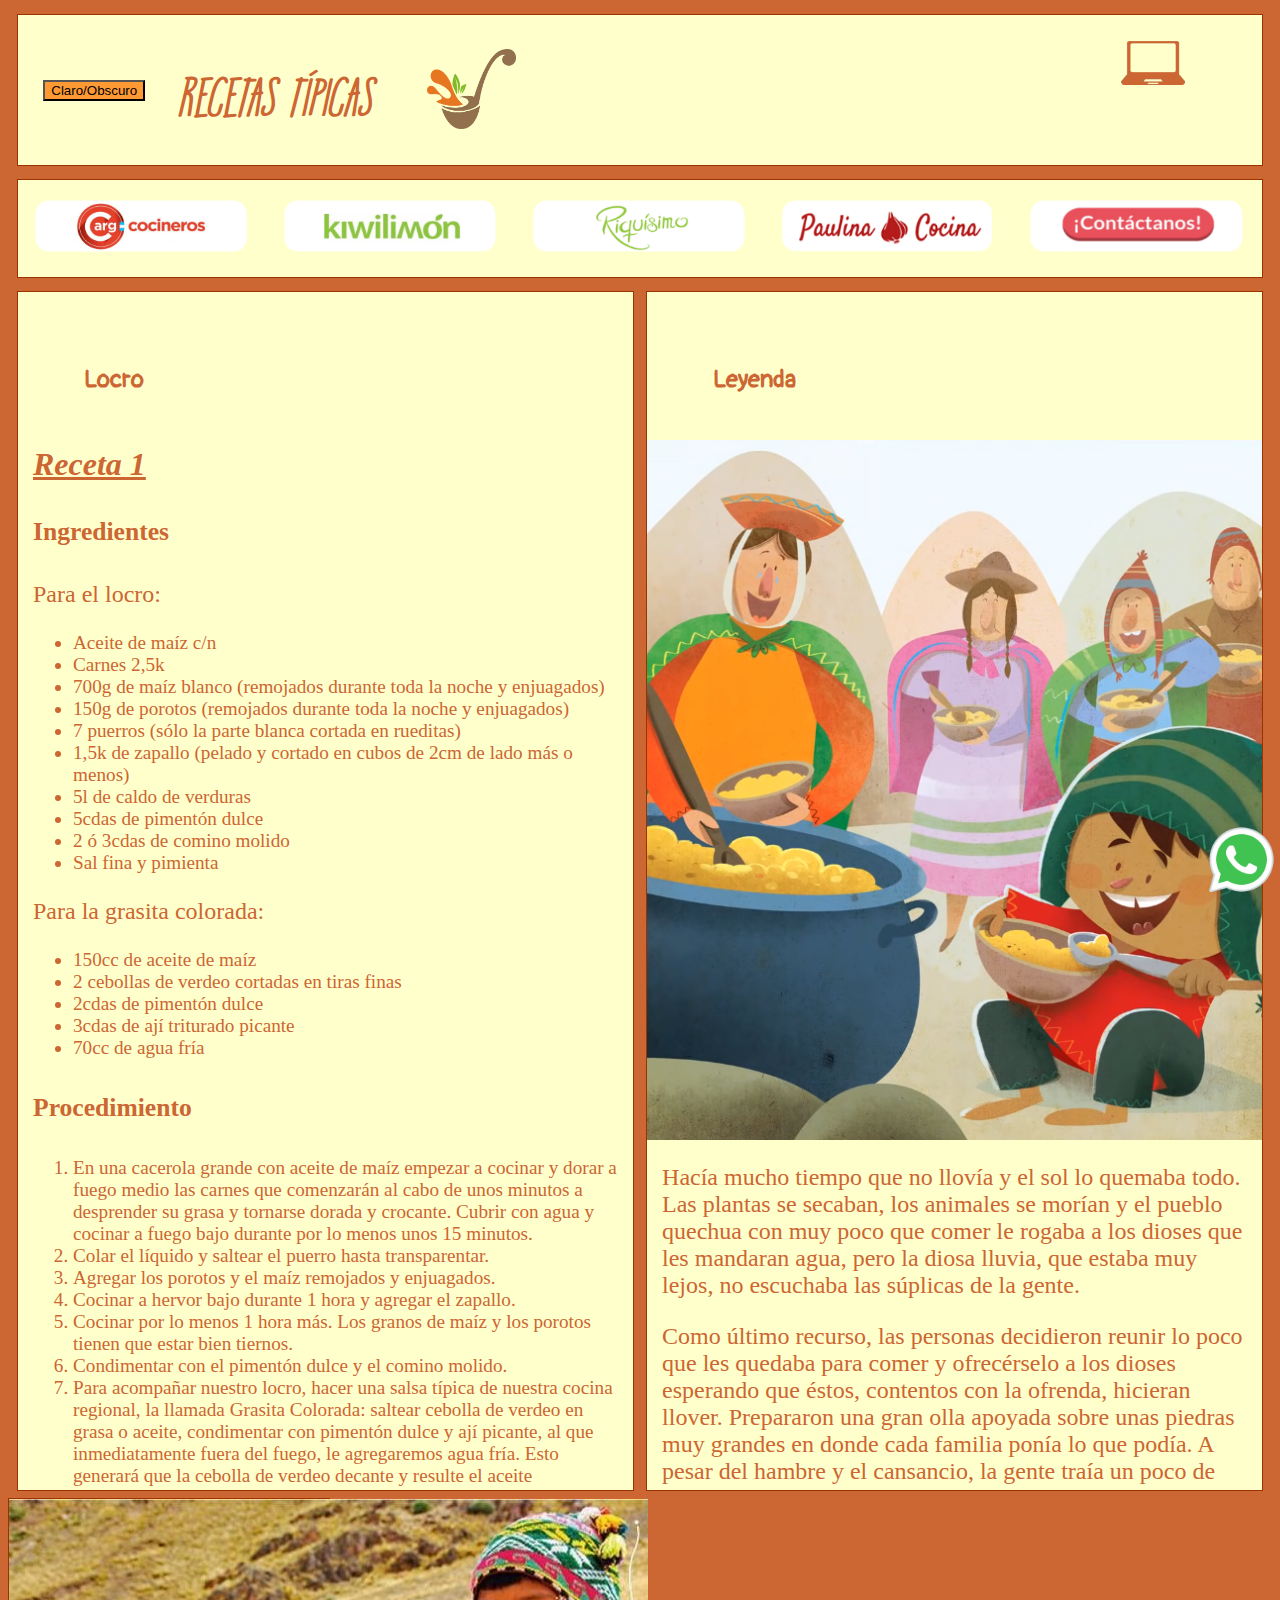
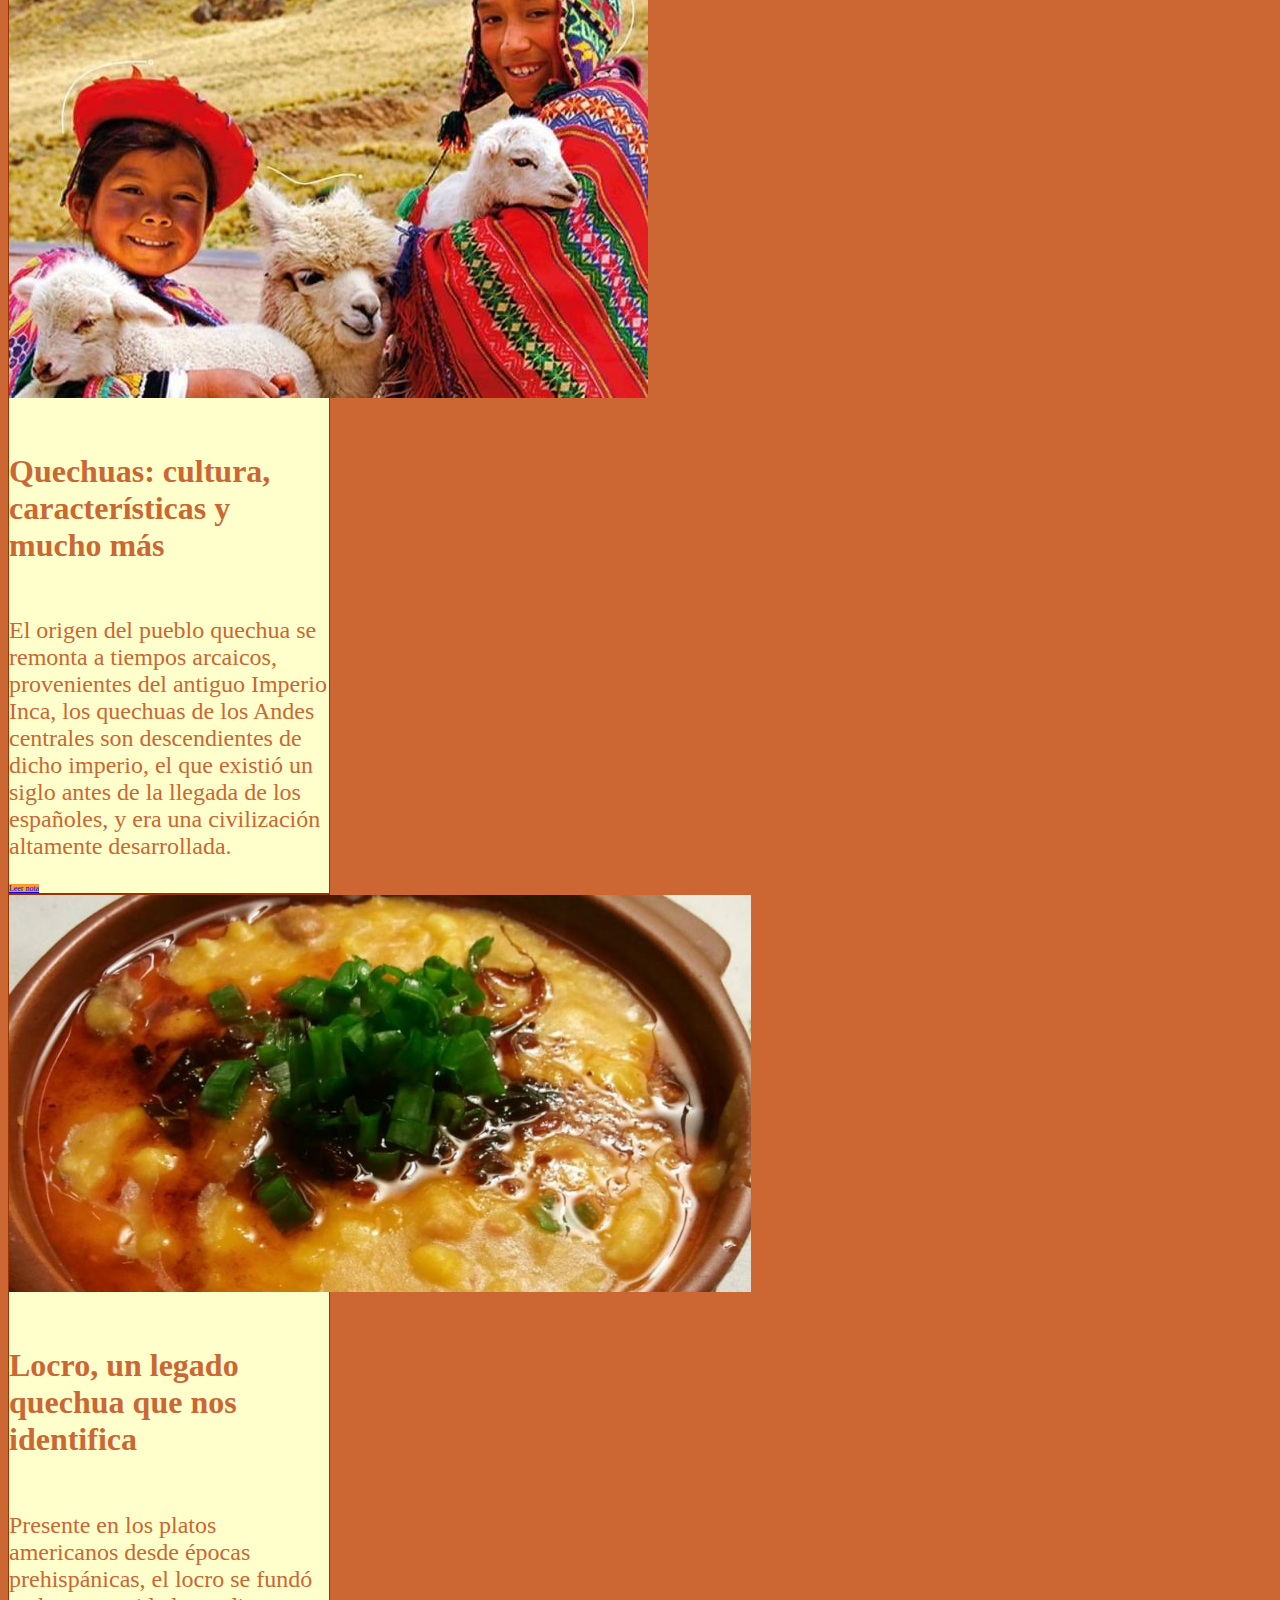
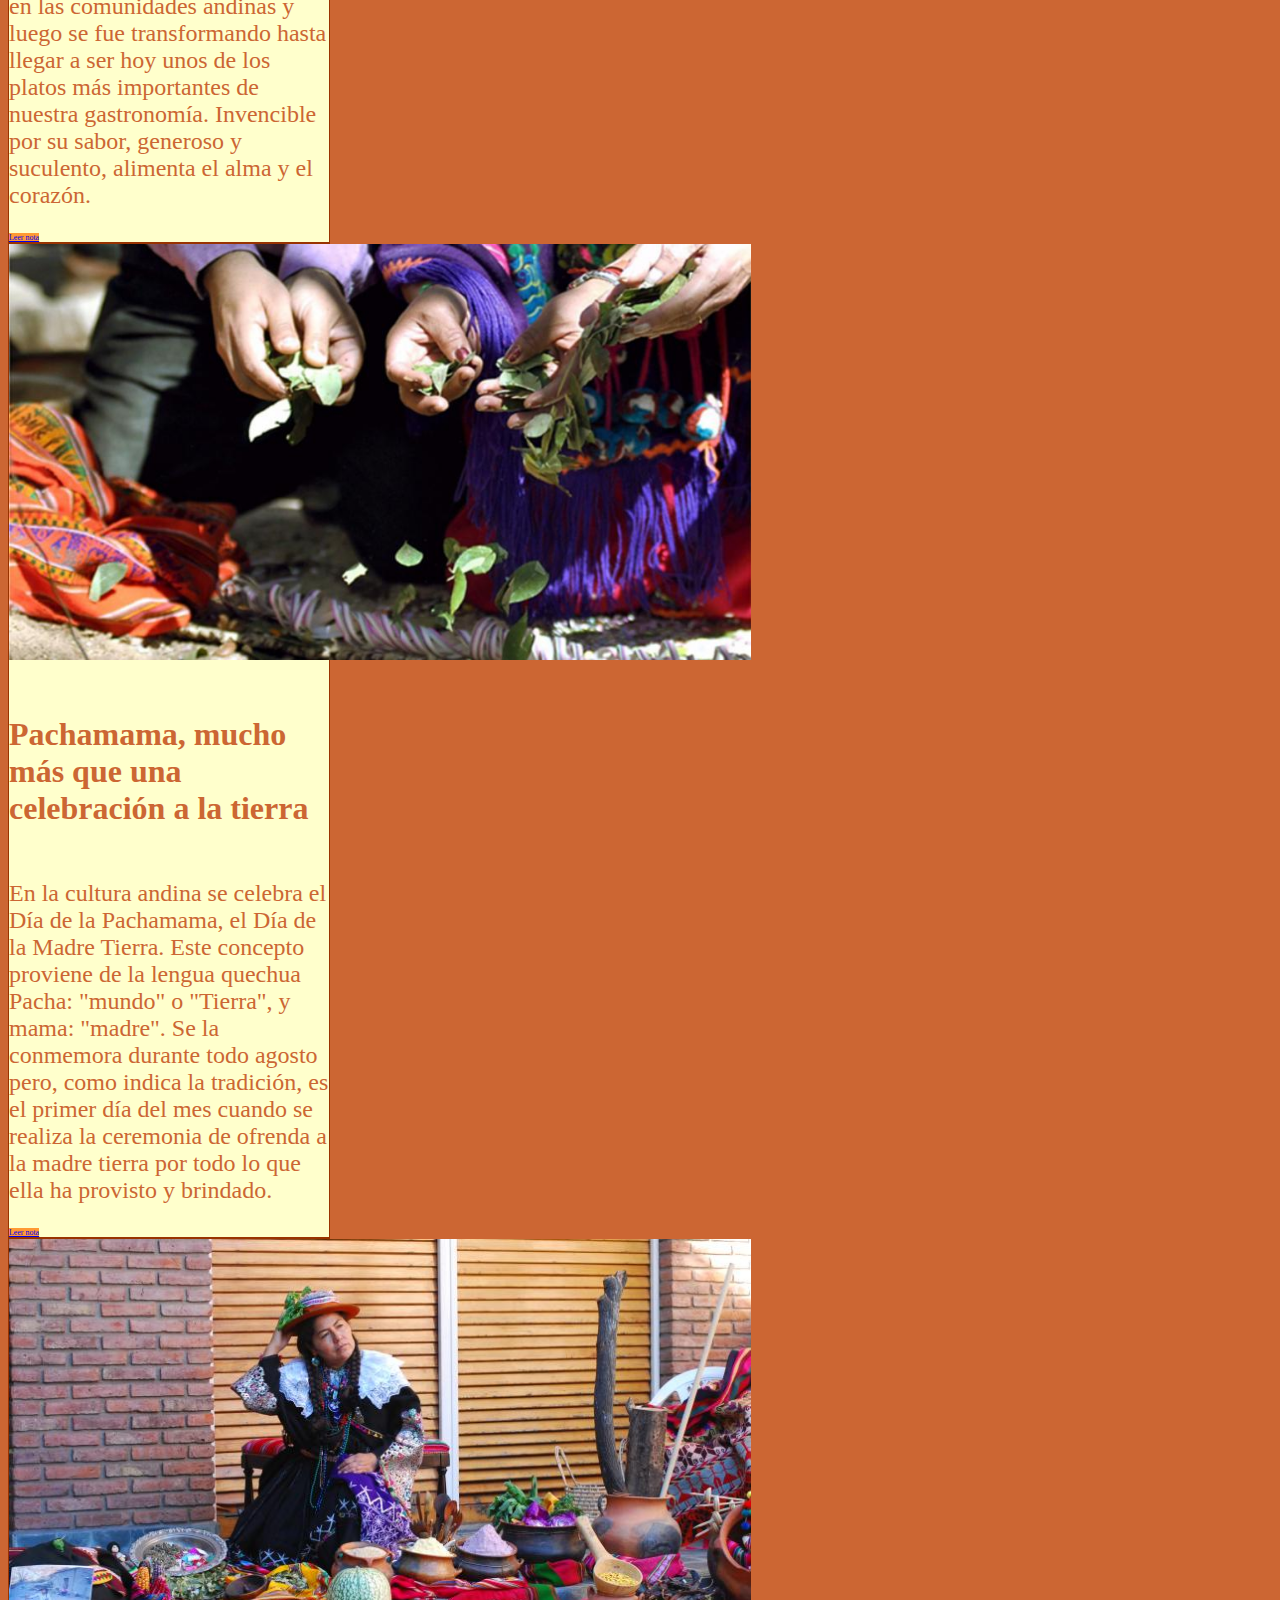
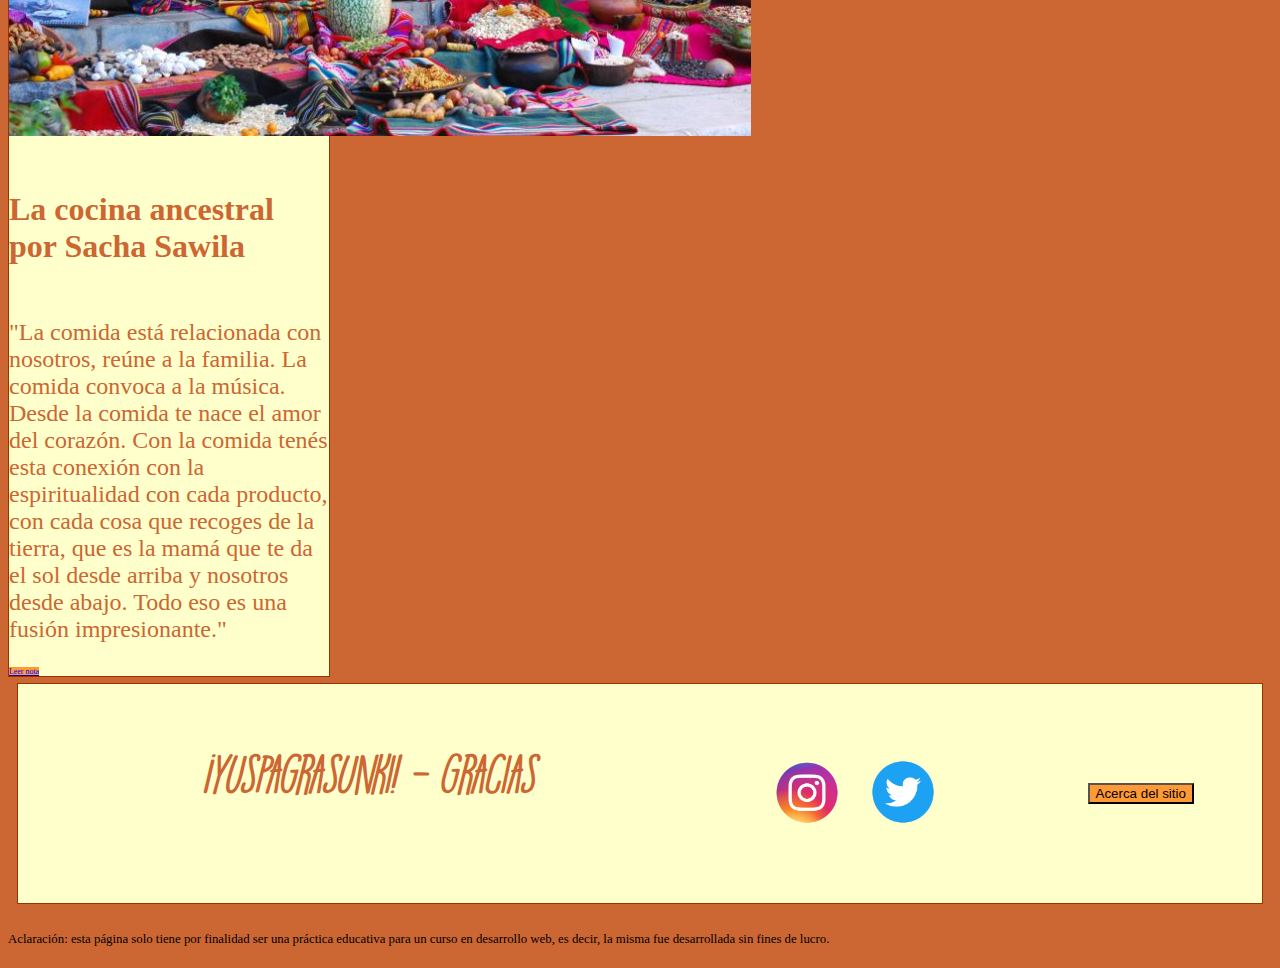
<file: index.html>
<!DOCTYPE html>
<html lang="es" dir="ltr">
  <head>
    <meta name="author" content="Mare Salto">
    <meta name="description" content="Recetas típicas - Locro Quechua">
    <meta name="keywords" content="receta, locro, comida típica, quechua">
    <meta charset="utf-8">
    <meta name="viewport" content="width=device-width, initial-scale=1.0">
    <link rel="preconnect" href="https://fonts.googleapis.com">
    <link rel="preconnect" href="https://fonts.gstatic.com" crossorigin>
    <link href="https://fonts.googleapis.com/css2?family=Pangolin&display=swap" rel="stylesheet">
    <link href="https://cdn.jsdelivr.net/npm/bootstrap@5.2.0-beta1/dist/css/bootstrap.min.css" rel="stylesheet" integrity="sha384-0evHe/X+R7YkIZDRvuzKMRqM+OrBnVFBL6DOitfPri4tjfHxaWutUpFmBp4vmVor" crossorigin="anonymous">
    <link rel="stylesheet" href="css/style.css">
    <title>Locro Quechua</title>
  </head>

<!-- BODY -->

  <body>

<!-- WELCOME SIGN -->

    <script>alert("Bienvenides todes a Recetas Típicas!")</script>

<!-- WHATSAPP -->

    <div class="wsp">
      <a href="https://wa.me/+5492616644965?text=¡Hola!" target="_blank">
        <img class="wspp" src="./image/wsp.png" alt="Whatsapp"></a>
    </div>

<!-- HEADER -->

    <header id='headercolor'>

<!-- BUTTON LIGHT/DARK -->

      <button type="button" class="btn btn-warning" onclick="mainChangeColor()">Claro/Obscuro</button>

      <div class="container1">

        <div class="header1">
          <div class="title-header">
            <h1>Recetas típicas</h1>
          </div>
        </div>

        <div class="header2">
            <img class="logo-header" src="./image/logo.png" alt="Logo">
        </div>

      </div>

      <div class="container2">

        <div class="header4">
            <img class="computer" src="./image/computer.png" alt="Computer">
        </div>

        <div class="header5">
            <img class="mobile" src="./image/mobile.png" alt="Mobile">
        </div>

      </div>

    </header>

<!-- NAVIGATOR BAR -->

    <nav id='navcolor'>

      <a href="https://www.youtube.com/c/cocinerosarg" target="_blank">
        <img class="button-nav" src="./image/CoArLogo.png" alt="Cocineros Argentinos"></a>
      <a href="https://www.youtube.com/c/kiwilimon" target="_blank">
        <img class="button-nav" src="./image/KiLogo.png" alt="Kiwilimón"></a>
      <a href="https://www.youtube.com/c/Riqu%C3%ADsimo_es" target="_blank">
        <img class="button-nav" src="./image/RiLogo.png" alt="Riquísimo"></a>
      <a href="https://www.youtube.com/c/PaulinaCocinaNetBlog" target="_blank">
        <img class="button-nav" src="./image/PaCoLogo.png" alt="Paulina Cocina"></a>
      <a href="contact.html">
        <img class="button-nav" src="./image/Contact.png" alt="Contacto"></a>

    </nav>

<!-- MAIN -->

    <main>

<!-- SECTION -->

      <section id='sectioncolor'>

        <div class="h2h2">
          <h2>Locro</h2>
        </div>

        <h3>Receta 1</h3>

        <h4>Ingredientes</h4>
          <p>Para el locro:</p>
          <ul>
            <li>Aceite de maíz c/n</li>
            <li>Carnes 2,5k</li>
            <li>700g de maíz blanco (remojados durante toda la noche y enjuagados)</li>
            <li>150g de porotos (remojados durante toda la noche y enjuagados)</li>
            <li>7 puerros (sólo la parte blanca cortada en rueditas)</li>
            <li>1,5k de zapallo (pelado y cortado en cubos de 2cm de lado más o menos)</li>
            <li>5l de caldo de verduras</li>
            <li>5cdas de pimentón dulce</li>
            <li>2 ó 3cdas de comino molido</li>
            <li>Sal fina y pimienta</li>
          </ul>
          <p>Para la grasita colorada:</p>
          <ul>
            <li>150cc de aceite de maíz</li>
            <li>2 cebollas de verdeo cortadas en tiras finas</li>
            <li>2cdas de pimentón dulce</li>
            <li>3cdas de ají triturado picante</li>
            <li>70cc de agua fría</li>
          </ul>

        <h4>Procedimiento</h4>
        <ol>
          <li>En una cacerola grande con aceite de maíz empezar a cocinar y dorar a fuego medio las carnes que
            comenzarán al cabo de unos minutos a desprender su grasa y tornarse dorada y crocante. Cubrir con agua y
            cocinar a fuego bajo durante por lo menos unos 15 minutos.</li>
          <li>Colar el líquido y saltear el puerro hasta transparentar.</li>
          <li>Agregar los porotos y el maíz remojados y enjuagados.</li>
          <li>Cocinar a hervor bajo durante 1 hora y agregar el zapallo.</li>
          <li>Cocinar por lo menos 1 hora más. Los granos de maíz y los porotos tienen que estar bien tiernos.</li>
          <li>Condimentar con el pimentón dulce y el comino molido.</li>
          <li>Para acompañar nuestro locro, hacer una salsa típica de nuestra cocina regional, la llamada
            Grasita Colorada: saltear cebolla de verdeo en grasa o aceite, condimentar con pimentón dulce y ají picante,
            al que inmediatamente fuera del fuego, le agregaremos agua fría. Esto generará que la cebolla de verdeo decante
            y resulte el aceite saborizado, coloreado y picante en la superficie, que es lo que recuperaremos
            y utilizaremos para condimentar el locro.</li>
          <li>Servir todo junto, y a disfrutar!</li>
          </ol>

          <p>Fuente: <a href="https://cocinerosargentinos.com/guisos-y-sopas/locro-del-25-de-mayo-1">Receta</a>.</p>
          <br>

          <h3>Receta 2</h3>
          <iframe width="560" height="315" src="https://www.youtube.com/embed/2g8W5gcYtaQ" title="YouTube video player" frameborder="0" allow="accelerometer; autoplay; clipboard-write; encrypted-media; gyroscope; picture-in-picture" allowfullscreen></iframe>
          <br>

      </section>

<!-- ASIDE -->

      <aside id='asidecolor'>

        <div class="h2h2">
          <h2>Leyenda</h2>
        </div>
        <div class="imgimg">
          <img src="./image/locro_quechua.png" alt="Foto: Luqru">
        </div>
        <p>Hacía mucho tiempo que no llovía y el sol lo quemaba todo. Las plantas se secaban, los animales se morían
          y el pueblo quechua con muy poco que comer le rogaba a los dioses que les mandaran agua, pero la diosa lluvia,
          que estaba muy lejos, no escuchaba las súplicas de la gente.</p>
        <p>Como último recurso, las personas decidieron reunir lo poco que les quedaba para comer y ofrecérselo a los dioses
          esperando que éstos, contentos con la ofrenda, hicieran llover. Prepararon una gran olla apoyada sobre unas piedras
          muy grandes en donde cada familia ponía lo que podía. A pesar del hambre y el cansancio, la gente traía un poco de maíz,
          papas, cebollas, ajíes y carne seca, incluso los niños llegaban con puñados de porotos. Otros acarreaban pedazos de zapallo
          y los tomates que quedaron de la última cosecha.</p>
        <p>Las familias seguían llegando, tristes y desesperadas, a dejar lo poco que les quedaba para llenar la enorme olla
          y contentar a los esquivos dioses.</p>
        <p>Un cóndor, que observaba todo desde un cerro cercano, al ver el sufrimiento de la gente, decidió salir
          en busca de la diosa lluvia. Voló sin parar con toda la fuerza de sus alas, a pesar del viento que lo maltrataba,
          hasta que por fin la encontró y le contó lo que pasaba. Ésta, inmediatamente le pidió al ave que la guiara
          hasta el pueblo.</p>
        <p>Al llegar, el cóndor agradecido volvió a su cerro y la lluvia, dispuesta a ayudar, comenzó a cubrir el cielo
          con nubes obscuras pero, al ver el sacrificio que hacía esa gente para llenar el gran recipiente, pensó que
          se merecían algo más.</p>
        <p>Entonces, con un rayo directo a la olla, prendió un fuego y su contenido se empezó a cocinar. Las familias
          pensaron que era un castigo de los dioses porque no les había gustado el regalo y asustados se refugiaron en una cueva
          del cerro desde donde observaban lo que pasaba. Al rato empezaron a sentir un aroma riquísimo que venía de la olla
          y a pesar que se les hacía agua la boca con ese olor exquisito, nadie se movió.</p>
        <p>Así estuvieron mucho tiempo sin salir de su refugio y sin dejar de mirar a la humeante olla que hervía
          haciendo burbujas.</p>
        <p>De pronto, desde el cielo obscuro, se escuchó una voz que dijo: “está listo el alimento, coman tranquilos y unidos,
          todo lo que está en la olla es para ustedes y, cuando terminen el guiso serán premiados”.</p>
        <p>Nadie entendía lo que pasaba pero era la voz de una diosa y debían obedecer. Se acercaron con cuencos y vasijas,
          repartieron la comida y se sentaron todos juntos a comer. Luego de tantas penurias y carencias, algunos lloraron emocionados
          y luego de probar el manjar, rieron de felicidad y comieron hasta terminar todo lo que había en la olla.</p>
        <p>Fue justo después del último bocado que el cielo retumbó con un primer trueno al que le siguieron varios más. Y la diosa les dijo:</p>
          <audio src="./audio/lengua_quechua.mp3" controls></audio>
        <p>Entonces las gotas empezaron a caer sobre la tierra seca, y mojaron las caras felices, y los polvorientos árboles
          y los animales sedientos; se llenaron los ríos y los arroyos y volvió la vida para todos. Desde ese día, la diosa lluvia
          fue la más amada y el locro, la comida favorita del pueblo.</p>

        <p>Fuente: <a href="https://lugardeviajes.com/leyenda-del-locro/">Leyenda del locro</a>.</p>
        <br>

        <div class="h2h2">
          <h2>Historia</h2>
        </div>
        <p>El origen del locro es fruto de la cocina de los pueblos originarios quechua, o quichua,
          quienes lo llamaron “luqru” o “rucru”​. Esta comida es una especie de guiso de origen
          prehispánico y preincaico, típico de varios pueblos andinos, a base de zapallo,
          maíz ─especialmente blanco─ y papas, originario del área de la cordillera de los Andes,
          en Argentina, Perú, Chile, Ecuador, Bolivia, Paraguay​ y el suroccidente colombiano.</p>
        <div class="imgimg">
          <img src="./image/mapa_quechua.png" alt="Pueblo quechua">
        </div>
        <div class="imgimg">
          <iframe src="https://www.google.com/maps/embed?pb=!1m18!1m12!1m3!1d26094088.2867773!2d-81.59774657649956!3d-37.0261705159603!2m3!1f0!2f0!3f0!3m2!1i1024!2i768!4f13.1!3m3!1m2!1s0x95bccaf5f5fdc667%3A0x3d2f77992af00fa8!2sArgentina!5e0!3m2!1ses!2sar!4v1651076897183!5m2!1ses!2sar" width="600" height="450" style="border:0;" allowfullscreen="" loading="lazy" referrerpolicy="no-referrer-when-downgrade"></iframe>
        </div>
        <p>En Argentina su consumo se ha extendido desde el Noroeste y Cuyo hacia el resto del país. En
          la provincia argentina de Neuquén además del locro de maíz se prepara una especie de locro con arvejas,
          y en el Noreste argentino se prepara también el locro sobre la base de la mandioca.</p>
        <p>En la actualidad hay varios tipos clásicos de locro, el de maíz, el de porotos, el ya citado con mandioca
          y el de trigo, aunque un cocinero experto puede hacer una excelente síntesis de dos o más de estos tipos de locro
          hasta incluir todos los ingredientes. Así al locro argentino se lo prepara según multitud de recetas,
          siendo siempre constante su base vegetal y el procedimiento de cocción, a fuego lento
          durante varias horas. De acuerdo a la región se lo prepara con carne de vacuno fresca o seca (charqui),
          vísceras como la tripa gorda o el chinchulín, mondongo, embutidos y costillas o despojos de chancho
          (manos, patas, cola, orejas y cuero, tocino, grasa de pella); las carnes se cuecen por separado
          y se añaden luego al preparado de vegetales entre los que suele destacarse el zapallo,
          que suele dar color amarillo al locro, y granos de maíz blanco, porotos e incluso granos de trigo
          –en Argentina se prefiere el locro con granos de maíz blanco y al locro basado en granos de maíz triturados
          se le llama frangollo–, vegetales que por el almidón presente en sus componentes hacen que el preparado
          alcance la densidad de una crema. Sustancioso y nutritivo es un plato típico del invierno. Se lo adereza
          de manera acorde, con una salsa picante preparada a base de aceite (o grasa), ají molido, pimentón,
          cebolla de verdeo y sal, llamada quiquirimichi.</p>
        <p>El locro suculento (denso y con variados y abundantes ingredientes) suele recibir el nombre de locro pulsudo;
          por contraparte, se llama huaschalocro, es decir "locro pobre" sin carne o uascha locro (del quechua: wakcha luqru),
          al locro "liviano" preparado con el mínimo de ingredientes y con una consistencia chirle. Una variedad gastronómica
          próxima al huaschalocro es el mote. También se denomina «pulsudo» en Argentina al locro que además de ser sustancioso
          y pletórico en calorías está muy condimentado, como el locro con ají cumbarí como ocurre en ciertas zonas
          del Noroeste argentino y en especial en ciertas zonas de la provincia argentina de La Rioja.</p>
        <p>Alimento con muchas calorías y nutrientes, el locro resulta muy adecuado para consumir durante los inviernos
          o en zonas frías. Si bien a este guiso de origen ancestral se lo prepara de distintas maneras,
          lo que permanece invariable son sus ingredientes básicos y la cocción a fuego lento durante varias horas.</p>
        <p>Fuente: <a href="https://es.wikipedia.org/wiki/Locro">Locro</a>.</p>
        <br>

      </aside>

    </main>

<!-- CARDS -->

    <div class="container-fluid">

        <div class="row">

          <div class="col-sm-12 col-md-6 col-lg-3 d-flex justify-content-center">
            <div class="card" style="width: 20rem;">
              <img src="./image/Card1.jpg" class="card-img-top" alt="Quechua">
              <div class="card-body" id='cardcolor1'>
                <h5 class="card-title">Quechuas: cultura, características y mucho más</h5>
                <p class="card-text">El origen del pueblo quechua se remonta a tiempos arcaicos, provenientes del antiguo Imperio Inca, los quechuas de los Andes centrales son descendientes de dicho imperio, el que existió un siglo antes de la llegada de los españoles, y era una civilización altamente desarrollada.</p>
                <a href="https://etniasdelmundo.com/c-colombia/quechuas/" target="_blank" class="btn btn-warning">Leer nota</a>
              </div>
            </div>
          </div>

          <div class="col-sm-12 col-md-6 col-lg-3 d-flex justify-content-center">
            <div class="card" style="width: 20rem;">
              <img src="./image/Card2.jpg" class="card-img-top" alt="Locro">
              <div class="card-body" id='cardcolor2'>
                <h5 class="card-title">Locro, un legado quechua que nos identifica</h5>
                <p class="card-text">Presente en los platos americanos desde épocas prehispánicas, el locro se fundó en las comunidades andinas y luego se fue transformando hasta llegar a ser hoy unos de los platos más importantes de nuestra gastronomía. Invencible por su sabor, generoso y suculento, alimenta el alma y el corazón.</p>
                <a href="https://www.elfederal.com.ar/locro-un-legado-quechua-que-nos-identifica/" target="_blank" class="btn btn-warning">Leer nota</a>
              </div>
            </div>
          </div>

          <div class="col-sm-12 col-md-6 col-lg-3 d-flex justify-content-center">
            <div class="card" style="width: 20rem;">
              <img src="./image/Card3.jpg" class="card-img-top" alt="Pachamama">
              <div class="card-body" id='cardcolor3'>
                <h5 class="card-title">Pachamama, mucho más que una celebración a la tierra</h5>
                <p class="card-text">En la cultura andina se celebra el Día de la Pachamama, el Día de la Madre Tierra. Este concepto proviene de la lengua quechua Pacha: "mundo" o "Tierra", y mama: "madre". Se la conmemora durante todo agosto pero, como indica la tradición, es el primer día del mes cuando se realiza la ceremonia de ofrenda a la madre tierra por todo lo que ella ha provisto y brindado.</p>
                <a href="https://www.cultura.gob.ar/pachamama-mucho-mas-que-una-celebracion-a-la-tierra-10855/" target="_blank" class="btn btn-warning">Leer nota</a>
              </div>
            </div>
          </div>

          <div class="col-sm-12 col-md-6 col-lg-3 d-flex justify-content-center">
            <div class="card" style="width: 20rem;">
              <img src="./image/Card4.jpg" class="card-img-top" alt="Sacha Sawila">
              <div class="card-body" id='cardcolor4'>
                <h5 class="card-title">La cocina ancestral por Sacha Sawila</h5>
                <p class="card-text">"La comida está relacionada con nosotros, reúne a la familia. La comida convoca a la música. Desde la comida te nace el amor del corazón. Con la comida tenés esta conexión con la espiritualidad con cada producto, con cada cosa que recoges de la tierra, que es la mamá que te da el sol desde arriba y nosotros desde abajo. Todo eso es una fusión impresionante."</p>
                <a href="https://www.elfederal.com.ar/la-cocina-ancestral-llevo-un-mensaje-cosmico-a-caminos-y-sabores/" target="_blank" class="btn btn-warning">Leer nota</a>
              </div>
            </div>
          </div>

        </div>

      </div>

<!-- FOOTER -->

    <footer id='footercolor'>

      <div class="title-footer">
        <h1>¡Yuspagrasunki! - Gracias</h1>
      </div>
      <div class="social">
        <a href="https://www.instagram.com/accounts/login/" target="_blank">
          <img class="logo-social" src="./image/ig.png" alt="Instagram"></a>
        <a href="https://twitter.com/i/flow/login" target="_blank">
          <img class="logo-social" src="./image/twt.png" alt="Twitter"></a>
      </div>

<!-- BUTTON INFO -->

      <button type="button" class="btn btn-warning" onclick="info()">Acerca del sitio</button>

    </footer>

<!-- CLARIFICATION NOTE -->

    <br>
    <p class="c-note">Aclaración: esta página solo tiene por finalidad ser una práctica educativa para un curso en desarrollo web, es decir, la misma fue desarrollada sin fines de lucro.</p>

<!-- JS -->

    <script src="js/javascript.js"></script>

<!-- BOOSTRAP JavaScript Bundle with Popper -->

    <script src="https://cdn.jsdelivr.net/npm/bootstrap@5.2.0-beta1/dist/js/bootstrap.bundle.min.js" integrity="sha384-pprn3073KE6tl6bjs2QrFaJGz5/SUsLqktiwsUTF55Jfv3qYSDhgCecCxMW52nD2" crossorigin="anonymous"></script>

  </body>

</html>
</file>
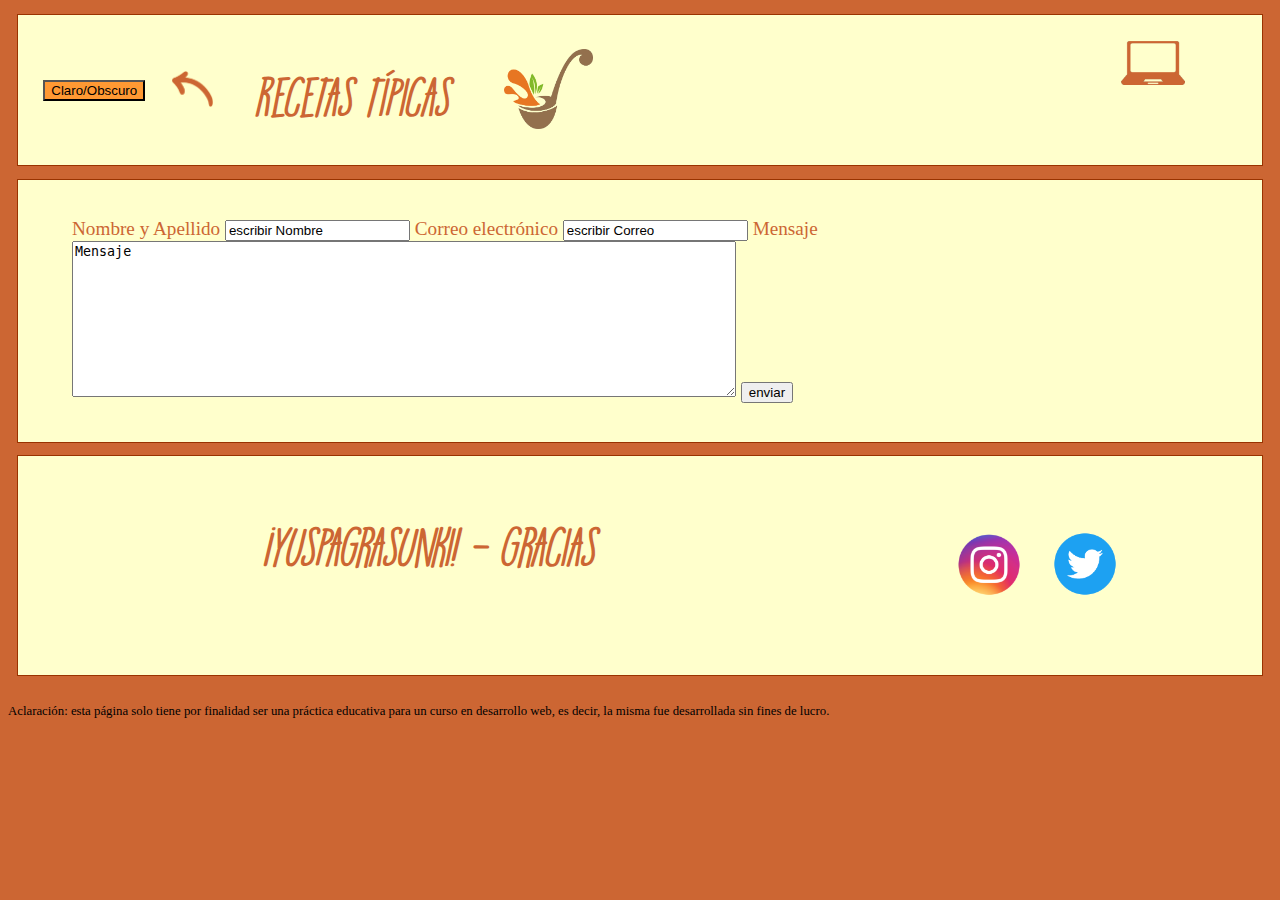
<file: contact.html>
<!DOCTYPE html>
<html lang="es" dir="ltr">
  <head>
    <meta name="author" content="Mare Salto">
    <meta name="description" content="Recetas típicas - Locro Quechua">
    <meta name="keywords" content="receta, locro, comida típica, quechua">
    <meta charset="utf-8">
    <meta name="viewport" content="width=device-width, initial-scale=1.0">
    <link rel="preconnect" href="https://fonts.googleapis.com">
    <link rel="preconnect" href="https://fonts.gstatic.com" crossorigin>
    <link href="https://fonts.googleapis.com/css2?family=Pangolin&display=swap" rel="stylesheet">
    <link href="https://cdn.jsdelivr.net/npm/bootstrap@5.2.0-beta1/dist/css/bootstrap.min.css" rel="stylesheet" integrity="sha384-0evHe/X+R7YkIZDRvuzKMRqM+OrBnVFBL6DOitfPri4tjfHxaWutUpFmBp4vmVor" crossorigin="anonymous">
    <link rel="stylesheet" href="css/style.css">
    <title>Locro Quechua</title>
  </head>

<!-- BODY -->

  <body>

<!-- HEADER -->

    <header id='headercolor'>

<!-- BUTTON LIGHT/DARK -->

      <button type="button" class="btn btn-warning" onclick="contactChangeColor()">Claro/Obscuro</button>

      <div class="container1">

        <div class="header3">
          <a href="index.html">
            <img class="arrow-header" src="./image/arrow.png" alt="Arrow"></a>
        </div>

        <div class="header1">
          <div class="title-header">
            <h1>Recetas típicas</h1>
          </div>
        </div>

        <div class="header2">
            <img class="logo-header" src="./image/logo.png" alt="Logo">
        </div>

      </div>

      <div class="container2">

        <div class="header4">
            <img class="computer" src="./image/computer.png" alt="Computer">
        </div>

        <div class="header5">
            <img class="mobile" src="./image/mobile.png" alt="Mobile">
        </div>

      </div>

    </header>

<!-- MAIN -->

    <main>

<!-- FORM -->

      <div id="formcolor" class="form">
        <form>
          <label for="nombre">Nombre y Apellido</label>
          <input type="text" name="nombre" value="escribir Nombre">

          <label for="email">Correo electrónico</label>
          <input type="text" name="email" value="escribir Correo">

          <label for="mensaje">Mensaje</label>
          <textarea name="name" rows="10" cols="80">Mensaje</textarea>

          <input class="xx" type="submit" value="enviar">
        </form>
      </div>

    </main>

<!-- FOOTER -->

    <footer id='footercolor'>

      <div class="title-footer">
        <h1>¡Yuspagrasunki! - Gracias</h1>
      </div>
      <div class="social">
        <a href="https://www.instagram.com/accounts/login/" target="_blank">
          <img class="logo-social" src="./image/ig.png" alt="Instagram"></a>
        <a href="https://twitter.com/i/flow/login" target="_blank">
          <img class="logo-social" src="./image/twt.png" alt="Twitter"></a>
      </div>

    </footer>

<!-- CLARIFICATION NOTE -->

    <br>
    <p class="c-note">Aclaración: esta página solo tiene por finalidad ser una práctica educativa para un curso en desarrollo web, es decir, la misma fue desarrollada sin fines de lucro.</p>

<!-- JS -->

    <script src="js/javascript.js"></script>

<!-- BOOSTRAP JavaScript Bundle with Popper -->

    <script src="https://cdn.jsdelivr.net/npm/bootstrap@5.2.0-beta1/dist/js/bootstrap.bundle.min.js" integrity="sha384-pprn3073KE6tl6bjs2QrFaJGz5/SUsLqktiwsUTF55Jfv3qYSDhgCecCxMW52nD2" crossorigin="anonymous"></script>

  </body>
</file>
<file: css/style.css>
/* Text */

@font-face {
  font-family: "dk_mango_smoothie";
  src: url("../font/dk_mango_smoothie/dk_mango_smoothie.otf") format('truetype');
}

:root {
  font-size: 16px;
}

/* Body */

body {
  background-color: #CC6633;
  font-size: 0.62vw;
  display: flex;
  flex-direction: column;
  flex-wrap: nowrap;
  justify-content: space-around;
  align-content: space-around;
}

@media (max-width: 991px) {
  body {
    background: #CC3300;
  }
}

@media (max-width: 767px) {
  body {
    background: #990000;
  }
}

/* Whatsapp contact */

.wsp {
  position: fixed;
  bottom: 0px;
  right: 0px;
  width: 100vw;
  overflow: auto;
  display: flex;
  justify-content: flex-end;
  z-index: 12;
}

.wspp {
  width: 6vw;
  height: auto;
}

.wspp:hover {
  width: 5vw;
  border: 10px solid #FF9933;
  background-color: #FF9933;
  border-radius: 5vw;
}

/* Header */

header {
  background: #FFFFCC;
  border: 1px solid #993300;
  margin: 0.5vw 1vh;
  display: flex;
  flex-direction: row;
  flex-wrap: nowrap;
  justify-content: space-around;
  align-items: center;
  padding-left: 2%;
}

.container1 {
  width: 50%;
  display: flex;
  flex-wrap: nowrap;
  justify-content: flex-start;
  align-content: center;
  align-items: center;
}

.header1 {
  width: 18vw;
  padding-top: 2vw;
  padding-left: 2vw;
}

.title-header {
  width: 100%;
  padding: 2%;
}

.header2 {
  width: 7vw;
  padding-left: 2vw;
}

.logo-header {
  width: 100%;
}

.header3 {
  width: 4vw;
  margin-left: 2vw;
}

.arrow-header {
  width: 80%;
  padding: 2%;
}

.header3:hover {
  border: 5px solid #FF9933;
  background-color: #FF9933;
  border-radius: 50%;
}

.container2 {
  width: 50%;
  display: flex;
  flex-wrap: nowrap;
  justify-content: flex-end;
  align-self: flex-start;
  padding: 1vw;
  padding-top: 2vw;
}

.header4 {
  width: 5vw;
}

.computer {
  width: 100%;
}

@media (max-width: 992px) {
  .computer {
    display: none;
  }
}

.header5 {
  width: 5vw;
}

.mobile {
  width: 100%;
}

@media (min-width: 992px) {
  .mobile {
    display: none;
  }
}

/* Navigator bar */

nav {
  background: #FFFFCC;
  border: 1px solid #993300;
  margin: 0.5vw 1vh;
  padding: 1% 0%;
  display: flex;
  flex-direction: row;
  justify-content: space-around;
}

.button-nav {
  width: 18vw;
}

@media (max-width: 700px) {
  nav {
    flex-direction: column;
  }
  .button-nav {
    width: 75vw;
  }
}

.button-nav:hover {
  width: 15vw;
  border: 1px solid #FF9933;
  background-color: #FF9933;
  -webkit-border-radius: 10px;
  -moz-border-radius: 10px;
  border-radius: 10px;
}

/* Main */

main {
  display: flex;
  flex-direction: row;
  flex-wrap: nowrap;
  justify-content: space-between;
  margin: 0.5vw 1vh;
}

/* Section */

section {
  background-color: #FFFFCC;
  border: 1px solid #993300;
  width: 48.2vw;
  padding: 15px;
  box-sizing: border-box;
  height: 1200px;
  overflow: scroll;
}

/* Aside */

aside {
  background-color: #FFFFCC;
  border: 1px solid #993300;
  width: 48.2vw;
  padding: 15px;
  box-sizing: border-box;
  height: 1200px;
  overflow: scroll;
}

/* Contact form */

.form {
  background: #FFFFCC;
  border: 1px solid #993300;
  width: 92vw;
  padding: 3vw 6vh;
  padding-right: 30vw;
  font-size: 1.2rem;
  color: #CC6633;
}

/* Cards */

.card {
  background-color: #FFFFCC;
  border: 1px solid #993300;
}

.btn {
  background-color: #FF9933;
}

/* Footer */

footer {
  background-color: #FFFFCC;
  border: 1px solid #993300;
  margin: 0.5vw 1vh;
  display: flex;
  flex-direction: row;
  flex-wrap: nowrap;
  justify-content: space-around;
  align-items: center;
  padding-left: 2%;
}

.title-footer {
  width: 40vw;
  height: 20vh;
  display: flex;
  flex-direction: row;
  flex-wrap: nowrap;
  justify-content: center;
  padding-top: 3vw;
}

.social {
  width: 15vw;
  height: 20vh;
  display: flex;
  flex-direction: row;
  flex-wrap: nowrap;
  justify-content: space-around;
  align-items: center;
}

.logo-social {
  width: 5vw;
  height: auto;
}

.logo-social:hover {
  width: 5vw;
  border: 10px solid #FF9933;
  background-color: #FF9933;
  border-radius: 5vw;
  }

/* Other elements */

h1 {
  font-style: oblique;
  font-weight: bold;
  color: #CC6633;
  font-family: "dk_mango_smoothie";
  font-size: 6em;
}

h2 {
  font-family: 'Pangolin', cursive;
  font-weight: bold;
  color: #CC6633;
  font-size: 3em;
}

.h2h2 {
  display: flex;
  width: 100vw;
  padding-left: 2vw;
  padding-top: 1vw;
  margin: 2vw;
}

.h2h2:hover {
  width: 90%;
  border: 3px solid #FFCC66;
  background-color: #FFCC66;
  -webkit-border-radius: 10px;
  -moz-border-radius: 10px;
  border-radius: 10px;
}

h3 {
  font-style: italic;
  color: #CC6633;
  text-decoration: underline;
  font-size: 2rem;
}

@media (max-width: 991px) {
  h3, h2, h1 {
    color: #CC3300;
  }
  h1, h2 {
    font-size: 28px;
  }
}

@media (max-width: 767px) {
  h3, h2, h1 {
    color: #990000;
  }
  h1, h2 {
    font-size: 28px;
  }
}

h4 {
  font-size: 1.6rem;
  color: #CC6633;
}

h5 {
  font-size: 2rem;
  color: #CC6633;
}

p {
  text-align: left;
  font-size: 1.5rem;
  color: #CC6633;
}

.c-note {
  font-size: 0.8rem;
  color: black;
}

ul {
  font-size: 1.2rem;
  color: #CC6633;
}

ol {
  font-size: 1.2rem;
  color: #CC6633;
}

img {
  max-width: 58vw;
}

.imgimg {
  width: 95%;
  display: flex;
  justify-content: center;
  margin: 1vw 1vh;
}

.imgimg:hover {
  border: 3px solid #FFCC66;
  background-color: #FFCC66;
  padding: 2vw;
  -webkit-border-radius: 10px;
  -moz-border-radius: 10px;
  border-radius: 10px;
}

/*
COLORS
Light: #CC6633 terracota fondo, #FFFFCC amarillo-pálido secciones, #FF9933 anaranjado-amarillo botones, #993300 marrón bordes, #FFCC66 ocre imágenes
Dark: #CC6633 terracota fondo, #333333 gris-obscuro secciones, #FF9933 anaranjado-amarillo botones, #993300 marrón bordes, #FFCC66 ocre imágenes
*/
</file>
